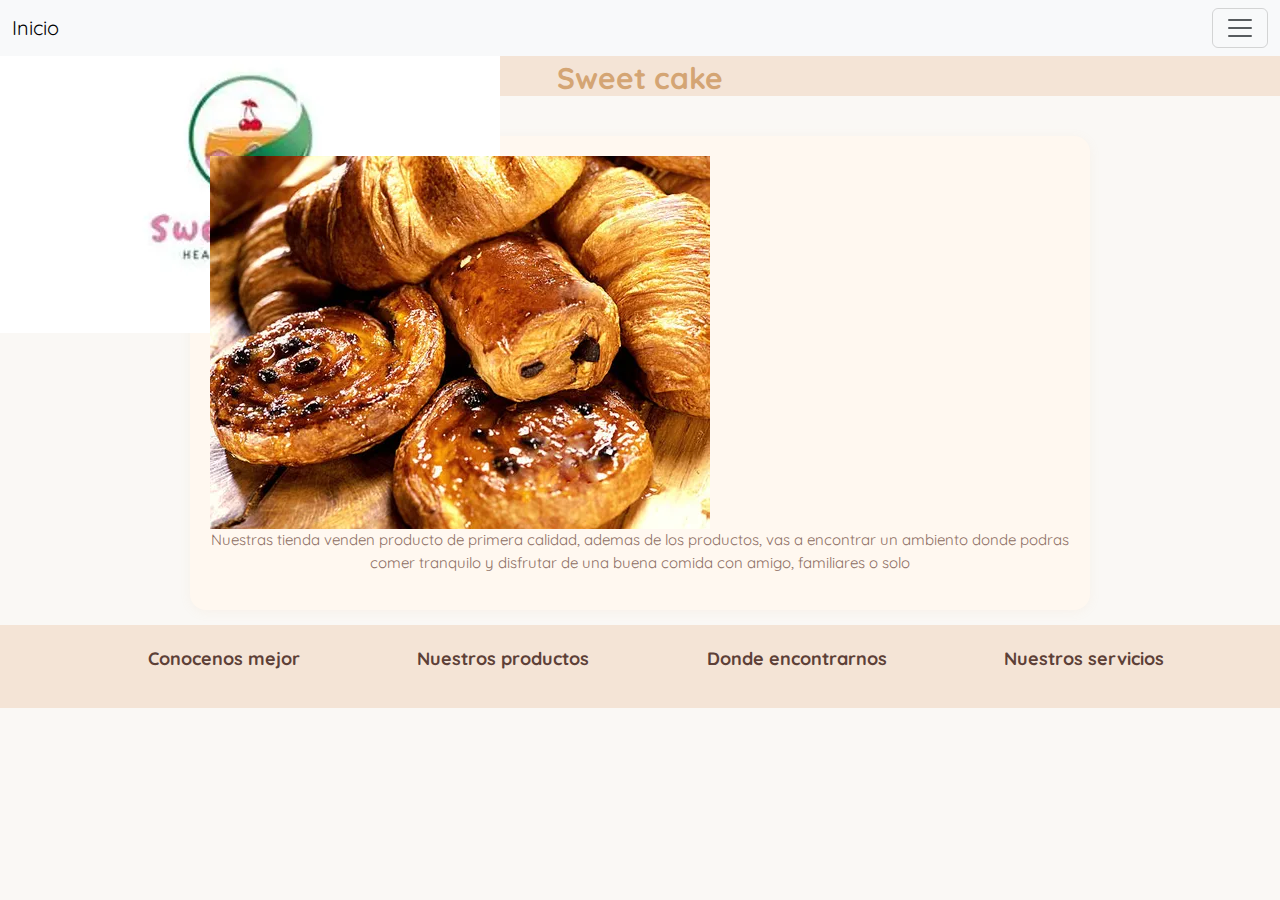
<file: index.html>
<!DOCTYPE html>
<html lang="en">
<head>
    <meta charset="UTF-8">
    <meta name="viewport" content="width=device-width, initial-scale=1.0">

    <!-- bootstrap -->
    <link href="https://cdn.jsdelivr.net/npm/bootstrap@5.3.7/dist/css/bootstrap.min.css" rel="stylesheet">

    <!-- css -->
    <link rel="stylesheet" href="./css/style.css">
    <title>Sweet cake</title>
</head>
<body>
    <header>
        <div class="logo">
            <img src="./assets/img/logogastro.webp" alt="logo de Sweet cake">
        </div>
        <h1 class="titulo">Sweet cake</h1>
        <nav class="navbar bg-body-tertiary fixed-top">
            <div class="container-fluid">
                <a class="navbar-brand" href="./index.html">Inicio</a>
                <button class="navbar-toggler" type="button" data-bs-toggle="offcanvas" data-bs-target="#offcanvasNavbar" aria-controls="offcanvasNavbar" aria-label="Toggle navigation">
                <span class="navbar-toggler-icon"></span>
                </button>
                <div class="offcanvas offcanvas-end" tabindex="-1" id="offcanvasNavbar" aria-labelledby="offcanvasNavbarLabel">
                    <div class="offcanvas-header">
                        <h5 class="offcanvas-title" id="offcanvasNavbarLabel">Menu</h5>
                        <button type="button" class="btn-close" data-bs-dismiss="offcanvas" aria-label="Close"></button>
                    </div>
                    <div class="offcanvas-body">
                        <ul class="navbar-nav justify-content-end flex-grow-1 pe-3">
                        <li class="nav-item">
                            <a class="nav-link active" aria-current="page" href="./pages/infolocal.html">Conocenos mejor</a>
                        </li>

                        <li class="nav-item">
                            <a class="nav-link" href="./pages/productos.html">Nuestros productos</a>
                        </li>

                        <li class="nav-item">
                            <a class="nav-link" href="./pages/sedes.html">Donde encontrarnos</a>
                        </li>

                        <li class="nav-item">
                            <a class="nav-link" href="./pages/servicios.html">Nuestros servicios</a>
                        </li>
                        
                        <form class="d-flex mt-3" role="search">
                            <input class="form-control me-2" type="search" placeholder="Search"   aria-label="Search"/>
                            <button class="btn btn-outline-success" type="submit">Search</button>
                        </form>
                    </div>
                </div>
            </div>
        </nav> 
    </header>
    <main class="cuerpoPrincipal">
        <img class="img1" src="./assets/img/img1.jpg" alt="Mustra de panes dulces">
        <section class="txtPrincipal">
            <p>Nuestras tienda venden producto de primera calidad, ademas de los productos, vas a encontrar un ambiento donde podras comer tranquilo y disfrutar de una buena comida con amigo, familiares o solo</p>  
        </section>        

    </main>
    <footer>
        <!-- enlaces -->
        <nav>
            <ul class="enlacesRelativos">
                <li><a href="./pages/infolocal.html">Conocenos mejor</a></li>
                <li><a href="./pages/productos.html">Nuestros productos</a></li>
                <li><a href="./pages/sedes.html">Donde encontrarnos</a></li>
                <li><a href="./pages/servicios.html">Nuestros servicios</a></li>
            </ul>
        </nav>    
    </footer>

    <!-- Enlace a los scripts de Bootstrap -->
    <script src="https://cdn.jsdelivr.net/npm/bootstrap@5.3.7/dist/js/bootstrap.bundle.min.js" ></script>
</body>
</html>
</file>
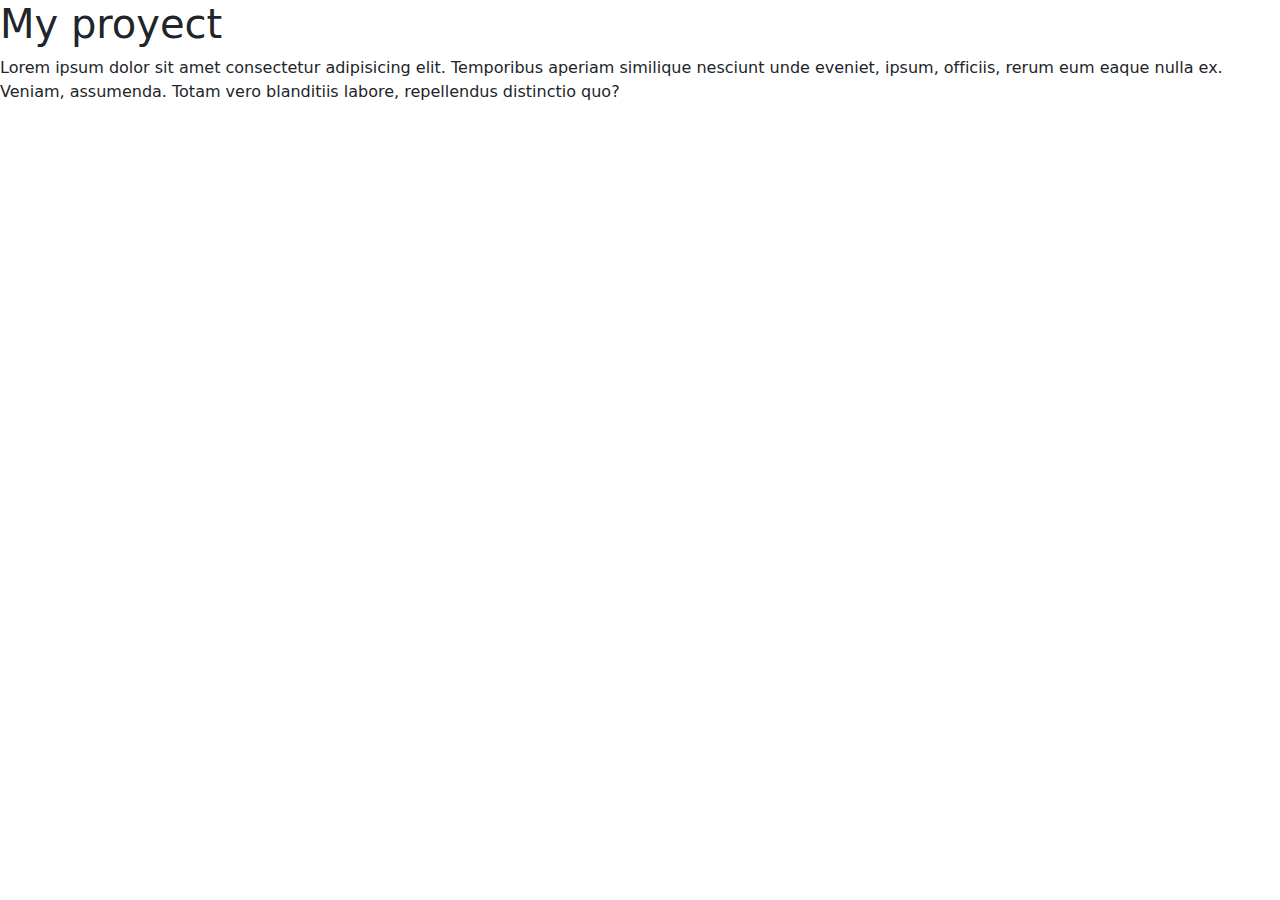
<file: pages/bootstrap.html>
<!DOCTYPE html>
<html lang="es">
<head>
  <meta charset="UTF-8">
  <meta name="viewport" content="width=device-width, initial-scale=1.0">
  <title>bootstrap</title>
  <link rel="stylesheet" href="https://cdn.jsdelivr.net/npm/bootstrap@5.3.7/dist/css/bootstrap.min.css">

  <link rel="stylesheet" href="">

</head>
<body>
  <h1>My proyect</h1>
  <p>Lorem ipsum dolor sit amet consectetur adipisicing elit. Temporibus aperiam similique nesciunt unde eveniet, ipsum, officiis, rerum eum eaque nulla ex. Veniam, assumenda. Totam vero blanditiis labore, repellendus distinctio quo?</p>



  <script src="https://cdn.jsdelivr.net/npm/bootstrap@5.3.7/dist/js/bootstrap.bundle.min.js"></script>
</body>
</html>
</file>
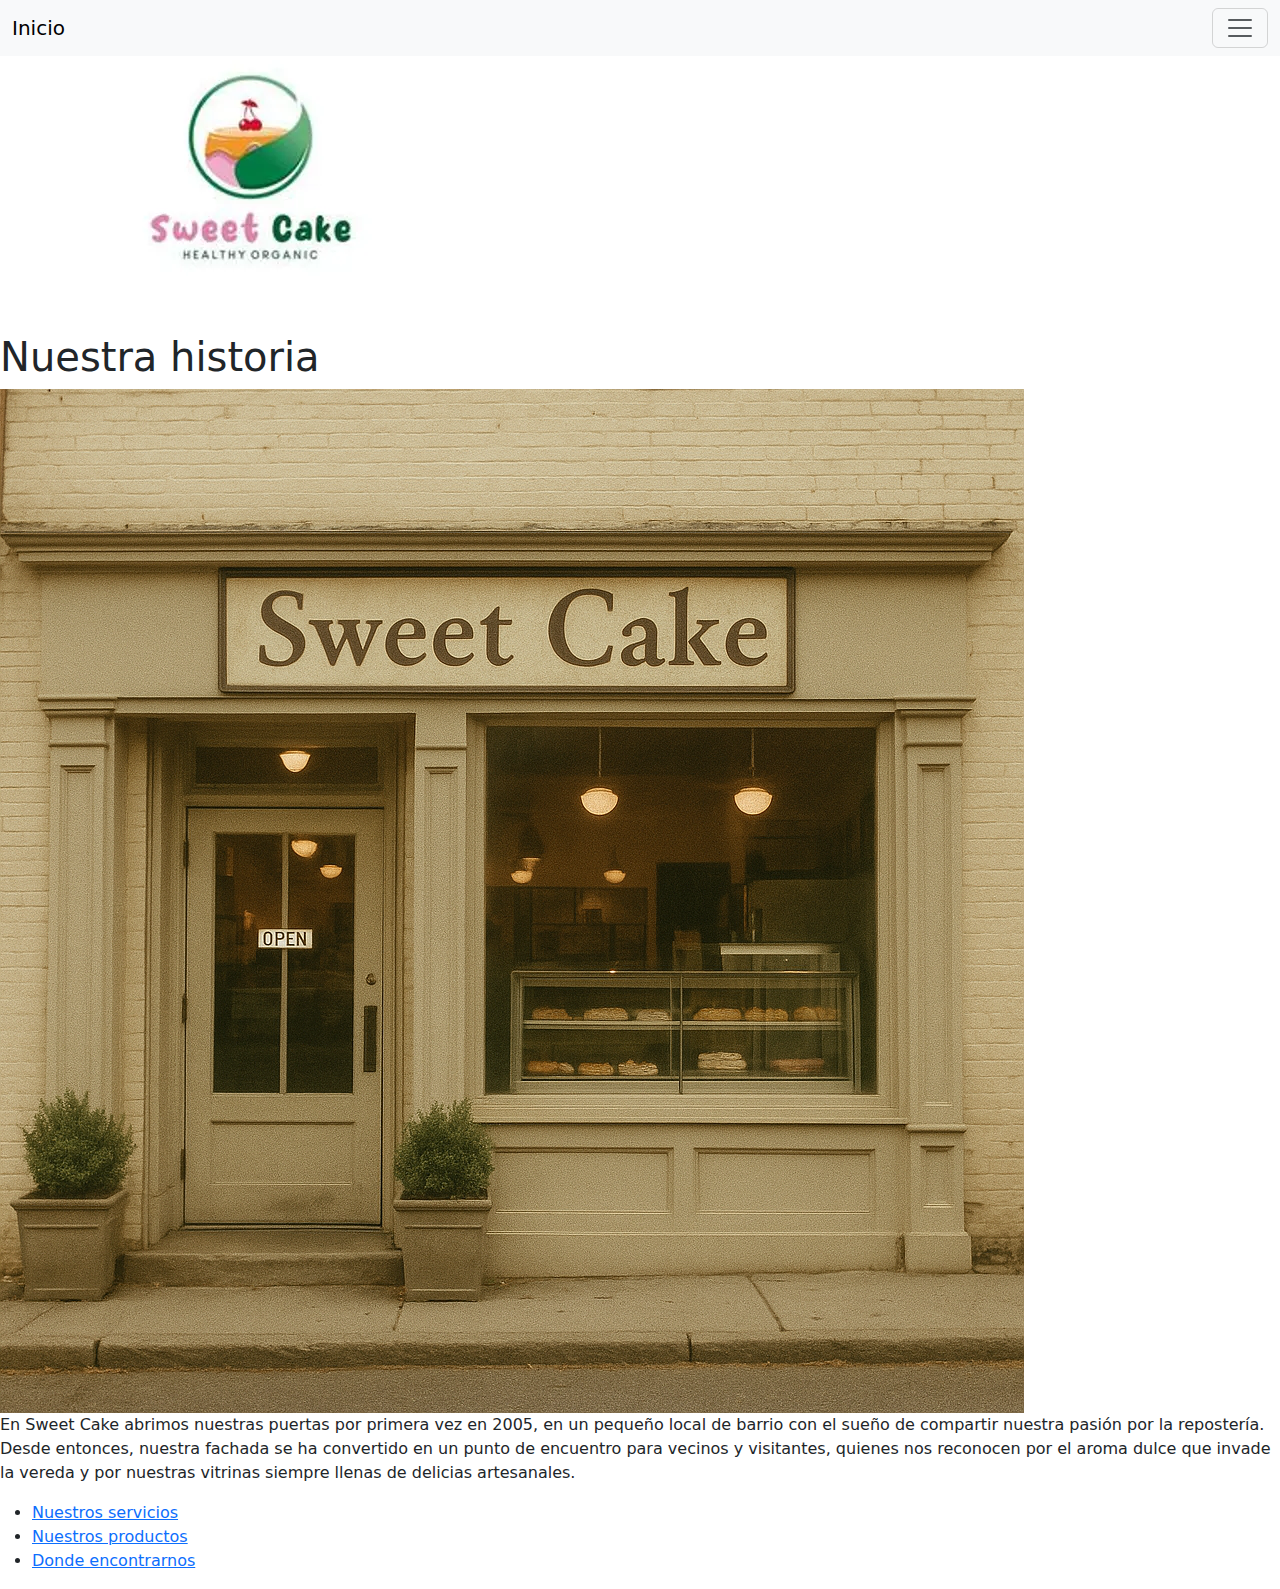
<file: pages/infolocal.html>
<!DOCTYPE html>
<html lang="en">
<head>
    <meta charset="UTF-8">
    <meta name="viewport" content="width=device-width, initial-scale=1.0">
     <!-- bootstrap -->
    <link href="https://cdn.jsdelivr.net/npm/bootstrap@5.3.7/dist/css/bootstrap.min.css" rel="stylesheet">
    <!-- CSS -->
    <!-- <link rel="stylesheet" href="../css/style.css"> -->
    <link rel="stylesheet" href="../css/estilos.css">
    <!-- animate.css -->
    <link rel="stylesheet" href="https://cdnjs.cloudflare.com/ajax/libs/animate.css/4.1.1/animate.min.css"/>
    <title>Sweet cake</title>
</head>
<body>
    <header>
        <nav class="navbar bg-body-tertiary fixed-top">
            <div class="container-fluid">
                <a class="navbar-brand" href="../index.html">Inicio</a>
                <button class="navbar-toggler" type="button" data-bs-toggle="offcanvas" data-bs-target="#offcanvasNavbar" aria-controls="offcanvasNavbar" aria-label="Toggle navigation">
                    <span class="navbar-toggler-icon"></span>
                </button>
                <div class="offcanvas offcanvas-end" tabindex="-1" id="offcanvasNavbar" aria-labelledby="offcanvasNavbarLabel">
                    <div class="offcanvas-header">
                        <h5 class="offcanvas-title" id="offcanvasNavbarLabel">Menu</h5>
                        <button type="button" class="btn-close" data-bs-dismiss="offcanvas" aria-label="Close"></button>
                    </div>
                    <div class="offcanvas-body">
                    <ul class="navbar-nav justify-content-end flex-grow-1 pe-3">
                        <li class="nav-item">
                            <a class="nav-link " aria-current="page" href="./servicios.html">Nuestros servicios</a>
                        </li>

                        <li class="nav-item">
                            <a class="nav-link" href="./productos.html">Nuestros productos</a>
                        </li>

                        <li class="nav-item">
                            <a class="nav-link" href="./sedes.html">Donde encontrarnos</a>
                        </li>

                        <form class="d-flex mt-3" role="search">
                            <input class="form-control me-2" type="search" placeholder="Search" aria-label="Search"/>
                            <button class="btn btn-outline-success" type="submit">Search</button>
                        </form>
                    </div>
                </div>
            </div>
        </nav>
        <div class="logo-titulo">
            <img src="../assets/img/logogastro.webp" alt="logo de Sweet cake" class="logo">
            <h1 class="titulo">Nuestra historia</h1>
        </div>
    </header>

    <main class="sobre-nosotros">
        <section >
            <img src="../assets/img/local.png" alt="Inicios de esta cadena de gastronomia dulce" class="img-local animate__animated animate__pulse animate__infinite">
            <!-- historia del local -->
            <p class="txtInfo">En Sweet Cake abrimos nuestras puertas por primera vez en 2005, en un pequeño local de barrio con el sueño de compartir nuestra pasión por la repostería. Desde entonces, nuestra fachada se ha convertido en un punto de encuentro para vecinos y visitantes, quienes nos reconocen por el aroma dulce que invade la vereda y por nuestras vitrinas siempre llenas de delicias artesanales.</p>
        </section>
    </main>
    <footer>
        <!-- enlaces -->
        <div class="enlacesRelativos">
            <ul>
                <li><a href="./servicios.html">Nuestros servicios</a></li>
                <li><a href="./productos.html">Nuestros productos</a></li>
                <li><a href="./sedes.html">Donde encontrarnos</a></li>
            </ul>
        </div>    
    </footer>
    <!-- Enlace a los scripts de Bootstrap -->
    <script src="https://cdn.jsdelivr.net/npm/bootstrap@5.3.7/dist/js/bootstrap.bundle.min.js" ></script>


</body>
</html>
</file>
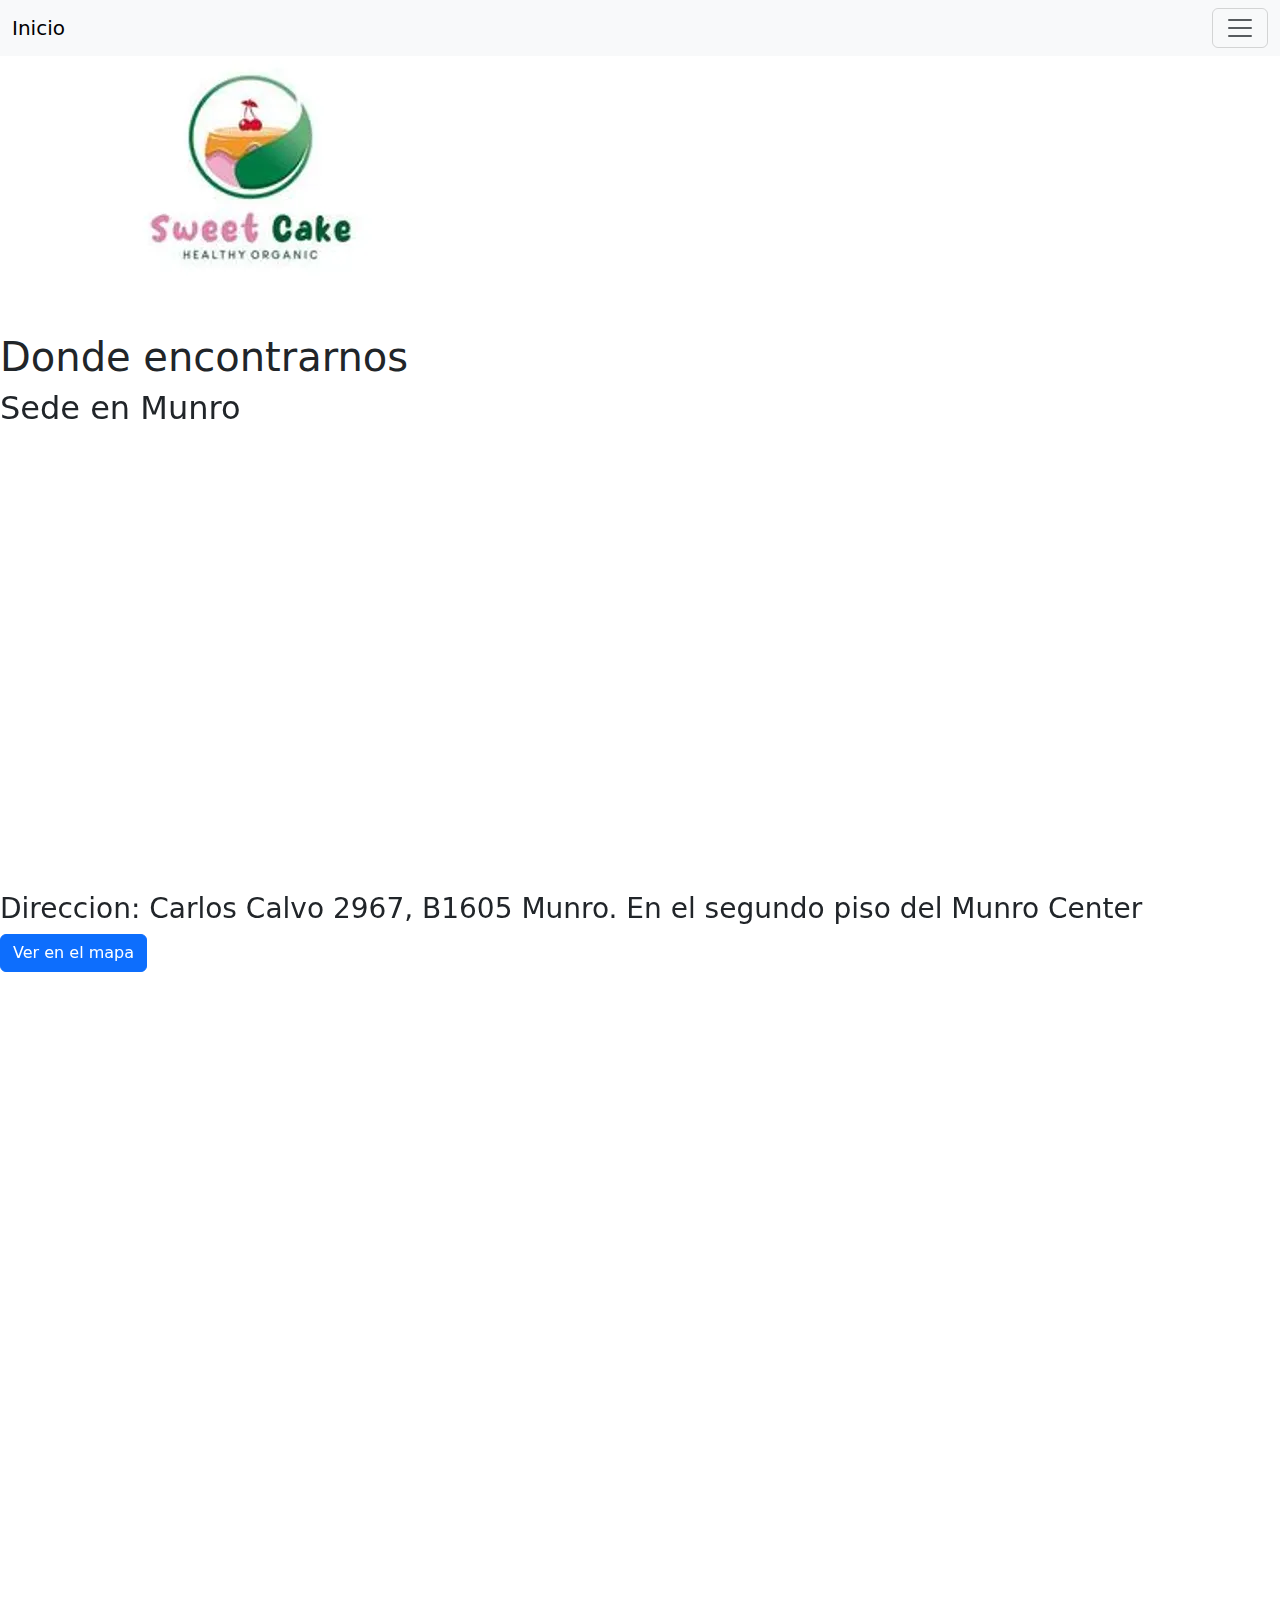
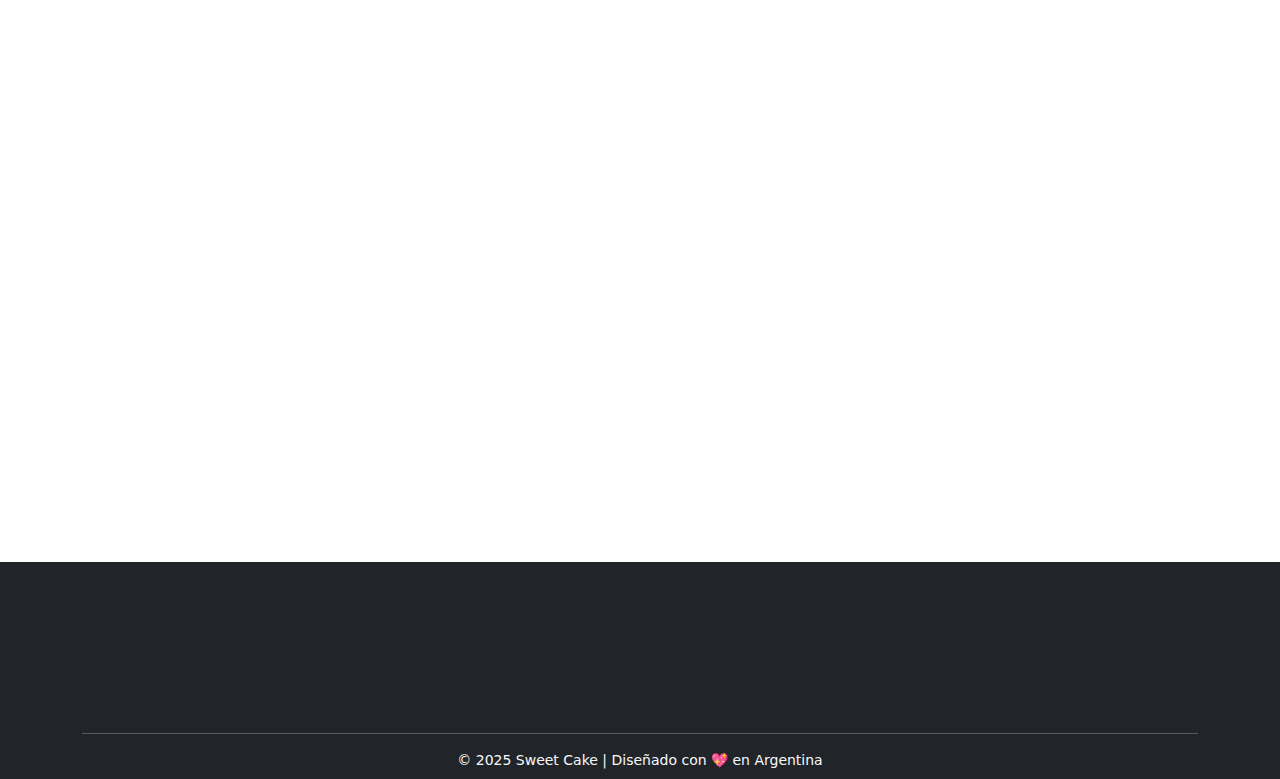
<file: pages/sedes.html>
<!DOCTYPE html>
<html lang="es">

<head>
    <meta charset="UTF-8">
    <meta name="viewport" content="width=device-width, initial-scale=1.0">
    <title>Sweet Cake - Donde Encontrarnos | Sucursales en Buenos Aires</title>
    <meta name="description" content="Encuentra todas las sedes de Sweet Cake: Munro, Recoleta y Villa Devoto. Visítanos y disfruta de nuestros deliciosos postres.">
    <meta name="keywords" content="ubicación Sweet Cake, sedes, Munro, Recoleta, Villa Devoto, locales, dirección, cómo llegar, mapas, sucursales">
    <!-- favicon -->
    <link rel="icon" href="../assets/img/logogastro.webp" type="image/webp">
    <!-- bootstrap -->
    <link rel="stylesheet" href="https://cdn.jsdelivr.net/npm/bootstrap@5.3.7/dist/css/bootstrap.min.css">
    <link rel="stylesheet" href="https://cdn.jsdelivr.net/npm/bootstrap-icons@1.11.3/font/bootstrap-icons.css">
    <!-- css -->
    <link rel="stylesheet" href="../css/estilos.css">
    <!-- link AOS(animacion scroll) -->
    <link href="https://unpkg.com/aos@2.3.1/dist/aos.css" rel="stylesheet">


</head>

<body>
    <header>
        <nav class="navbar bg-body-tertiary fixed-top">
            <div class="container-fluid">
                <a class="navbar-brand" href="../index.html">Inicio</a>
                <button class="navbar-toggler" type="button" data-bs-toggle="offcanvas"
                    data-bs-target="#offcanvasNavbar" aria-controls="offcanvasNavbar" aria-label="Toggle navigation">
                    <span class="navbar-toggler-icon"></span>
                </button>
                <div class="offcanvas offcanvas-end" tabindex="-1" id="offcanvasNavbar"
                    aria-labelledby="offcanvasNavbarLabel">
                    <div class="offcanvas-header">
                        <h5 class="offcanvas-title" id="offcanvasNavbarLabel">Menu</h5>
                        <button type="button" class="btn-close" data-bs-dismiss="offcanvas" aria-label="Close"></button>
                    </div>
                    <div class="offcanvas-body">
                        <ul class="navbar-nav justify-content-end flex-grow-1 pe-3">
                            <li class="nav-item">
                                <a class="nav-link " aria-current="page" href="./productos.html">Nuestros productos</a>
                            </li>

                            <li class="nav-item">
                                <a class="nav-link" href="./infolocal.html">Sobre nosotros</a>
                            </li>

                            <li class="nav-item">
                                <a class="nav-link" href="./servicios.html">Nuestros servicios</a>
                            </li>

                            <form class="d-flex mt-3" role="search">
                                <input class="form-control me-2" type="search" placeholder="Search"
                                    aria-label="Search" />
                                <button class="btn btn-outline-success" type="submit">Search</button>
                            </form>
                    </div>
                </div>
            </div>
        </nav>
        <div class="logo-titulo">
            <img src="../assets/img/logogastro.webp"
                alt="Un logo para una pastelería llamada Sweet Cake Healthy Organic. El diseño muestra un pastel con una cereza encima dentro de un círculo verde, con una hoja grande a un lado. El texto del logo está en letras rosadas y verdes"
                class="logo">
            <h1 class="titulo">Donde encontrarnos</h1>
        </div>
    </header>
    <main>
        <section class="sedes">
            <!-- sedes del local -->
            <div data-aos="fade-up" class="sede-individual">
                <h2 class="nombreSede">Sede en Munro</h2>
                <iframe
                    src="https://www.google.com/maps/embed?pb=!1m18!1m12!1m3!1d2324.23677853684!2d-58.53293012778454!3d-34.529059619039785!2m3!1f0!2f0!3f0!3m2!1i1024!2i768!4f13.1!3m3!1m2!1s0x95bcb138f1df0b9f%3A0xcb0a2568728fba23!2sMunro%20Center!5e0!3m2!1ses!2sar!4v1751916015560!5m2!1ses!2sar"
                    width="600" height="450" style="border:0;" allowfullscreen="" loading="lazy"
                    referrerpolicy="no-referrer-when-downgrade"
                    title="Mapa de la sedSweet Cake en Munro"></iframe>
                <h3 class="direccion">Direccion: Carlos Calvo 2967, B1605 Munro. En el segundo piso del Munro Center
                </h3>
                <a href="https://www.google.com/maps/search/Carlos+Calvo+2967+B1605+Munro" target="_blank" class="btn btn-primary">Ver en el mapa</a>
            </div>
            <div data-aos="fade-right" class="sede-individual">
                <h2 class="nombreSede">Sede Recoleta</h2>
                <iframe
                    src="https://www.google.com/maps/embed?pb=!1m14!1m12!1m3!1d921.6865561474154!2d-58.40298151052488!3d-34.59107489962332!2m3!1f0!2f0!3f0!3m2!1i1024!2i768!4f13.1!5e0!3m2!1ses!2sar!4v1751916361437!5m2!1ses!2sar"
                    width="600" height="450" style="border:0;" allowfullscreen="" loading="lazy"
                    referrerpolicy="no-referrer-when-downgrade"
                    title="Mapa de la sede Sweet Cake en Recoleta"></iframe>
                <h3 class="direccion">Direccion: Juncal 2517, C1425AYC Cdad. Autónoma de Buenos Aires</h3>
                <a href="http://www.google.com/maps/search/Juncal+2517+C1425AYC+Cdad.+Autónoma+de+Buenos Aires" target="_blank" class="btn btn-primary" rel="noopener noreferrer">Ver en el mapa</a>
            </div>
            <div data-aos="fade-left" class="sede-individual">
                <h2 class="nombreSede">Sede Villa Devoto</h2>
                <iframe
                    src="https://www.google.com/maps/embed?pb=!1m14!1m12!1m3!1d821.046925846386!2d-58.51469799219493!3d-34.599414794396274!2m3!1f0!2f0!3f0!3m2!1i1024!2i768!4f13.1!5e0!3m2!1ses!2sar!4v1751916482011!5m2!1ses!2sar"
                    width="600" height="450" style="border:0;" allowfullscreen="" loading="lazy"
                    referrerpolicy="no-referrer-when-downgrade"
                    title="Mapa de la sede Sweet Cake en Villa Devoto"></iframe>
                <h3 class="direccion">Direccion: Av. Lincoln 4226, C1419IFU Villa Devoto</h3>
                <a href="http:///www.google.com/maps/search/Av.+Lincoln+4226,+C1419IFU+Villa+Devoto" target="_blank" class="btn btn-primary" rel="noopener noreferrer">Ver en el mapa</a>
            </div>
        </section>
    </main>
    <footer class="bg-dark text-light pt-4 pb-2 mt-4">
        <div class="container">
            <div class="row">
                <!-- Logo y descripción -->
                <div class="col-md-4 mb-3">
                    <h5 class="fw-bold text-dark">Sweet Cake</h5>
                    <p class="small text-dark">
                        Pastelería artesanal desde 2005. Endulzamos tus momentos con calidad, tradición y mucho amor.
                    </p>
                </div>

                <!-- Navegación rápida -->
                <div class="col-md-4 mb-3">
                    <h6 class="fw-bold text-dark">Enlaces rápidos</h6>
                    <ul class="list-unstyled">
                        <li>
                            <a href="./infolocal.html" class="text-dark">Conócenos mejor</a>
                        </li>
                        <li>
                            <a href="./productos.html" class="text-dark">Nuestros productos</a>
                        </li>
                        <li>
                            <a href="./servicios.html" class="text-dark">Nuestros
                                servicios</a>
                        </li>
                    </ul>
                </div>

                <!-- Redes sociales -->
                <div class="col-md-4 mb-3">
                    <h6 class="fw-bold text-dark">Contactanos</h6>
                    <a href="#" class="text-dark me-3">
                        <i class="bi bi-facebook"></i></a>
                    <a href="#" class="text-dark me-3">
                        <i class="bi bi-instagram"></i>
                    </a>
                    <a href="#" class="text-dark">
                        <i class="bi bi-whatsapp"></i>
                    </a>
                </div>
            </div>

            <!-- Línea separadora -->
            <hr class="border-light">

            <!-- Créditos -->
            <div class="text-center small">
                &copy; 2025 Sweet Cake | Diseñado con 💖 en Argentina
            </div>
        </div>
    </footer>

    <script src="../JS/script.js"></script>
    <!-- script Bootstrap -->
    <script src="https://cdn.jsdelivr.net/npm/bootstrap@5.3.7/dist/js/bootstrap.bundle.min.js"></script>
    <!-- script AOS -->
    <script src="https://unpkg.com/aos@2.3.1/dist/aos.js"></script>
    <script>
        AOS.init();
    </script>
</body>

</html>
</file>
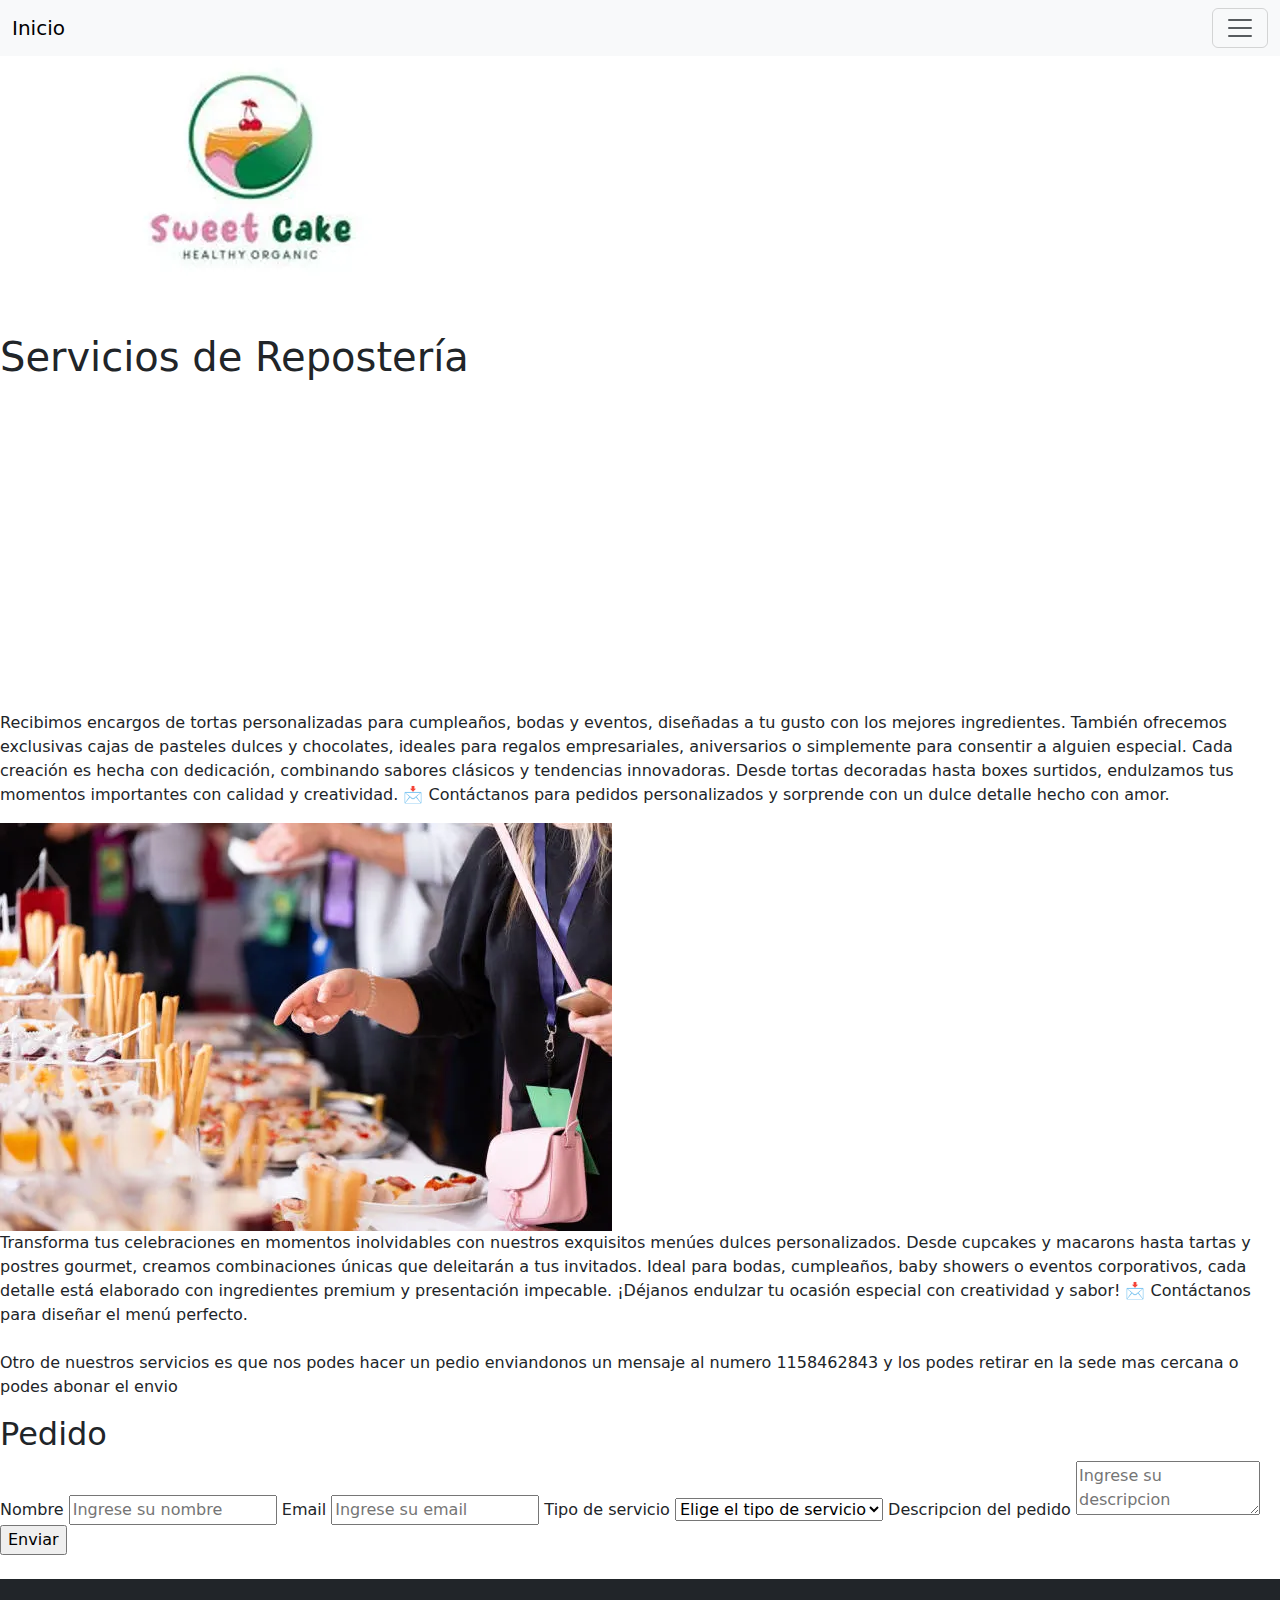
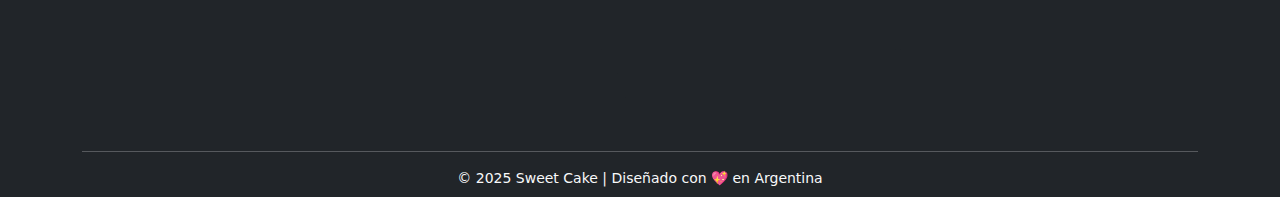
<file: pages/servicios.html>
<!DOCTYPE html>
<html lang="es">

<head>
    <meta charset="UTF-8">
    <meta name="description" content="Servicios de repostería personalizada de Sweet Cake: tortas para cumpleaños, bodas, eventos especiales y boxes dulces. Pedidos con entrega o retiro.">
    <meta name="keywords" content="tortas personalizadas, repostería, eventos, cumpleaños, bodas, boxes dulces, delivery, pastelería">
    <meta name="viewport" content="width=device-width, initial-scale=1.0">
    <title>Sweet Cake - Servicios de Repostería Personalizada | Tortas para Eventos</title>
    <!-- favicon -->
    <link rel="icon" href="../assets/img/logogastro.webp" type="image/webp">
    <!-- bootstrap -->
    <link rel="stylesheet" href="https://cdn.jsdelivr.net/npm/bootstrap@5.3.7/dist/css/bootstrap.min.css">
    <link rel="stylesheet" href="https://cdn.jsdelivr.net/npm/bootstrap-icons@1.11.3/font/bootstrap-icons.css">
    <!--CSS -->
    <link rel="stylesheet" href="../css/estilos.css">

</head>

<body>
    <header>
        <nav class="navbar bg-body-tertiary fixed-top">
            <div class="container-fluid">
                <a class="navbar-brand" href="../index.html">Inicio</a>
                <button class="navbar-toggler" type="button" data-bs-toggle="offcanvas"
                    data-bs-target="#offcanvasNavbar" aria-controls="offcanvasNavbar" aria-label="Toggle navigation">
                    <span class="navbar-toggler-icon"></span>
                </button>
                <div class="offcanvas offcanvas-end" tabindex="-1" id="offcanvasNavbar"
                    aria-labelledby="offcanvasNavbarLabel">
                    <div class="offcanvas-header">
                        <h5 class="offcanvas-title" id="offcanvasNavbarLabel">Menu</h5>
                        <button type="button" class="btn-close" data-bs-dismiss="offcanvas" aria-label="Close"></button>
                    </div>
                    <div class="offcanvas-body">
                        <ul class="navbar-nav justify-content-end flex-grow-1 pe-3">
                            <li class="nav-item">
                                <a class="nav-link" aria-current="page" href="./productos.html">Nuestros productos</a>
                            </li>

                            <li class="nav-item">
                                <a class="nav-link" href="./infolocal.html">Sobre nosotros</a>
                            </li>

                            <li class="nav-item">
                                <a class="nav-link" href="./sedes.html">Donde encontrarnos</a>
                            </li>

                            <form class="d-flex mt-3" role="search">
                                <input class="form-control me-2" type="search" placeholder="Search"
                                    aria-label="Search" />
                                <button class="btn btn-outline-success" type="submit">Search</button>
                            </form>
                    </div>
                </div>
            </div>
        </nav>
        <div class="logo-titulo">
            <img src="../assets/img/logogastro.webp"
                alt="Un logo para una pastelería llamada Sweet Cake Healthy Organic. El diseño muestra un pastel con una cereza encima dentro de un círculo verde, con una hoja grande a un lado. El texto del logo está en letras rosadas y verdes"
                class="logo">
            <h1 class="titulo">Servicios de Repostería</h1>
        </div>


    </header>
    <main>
        <div class="servicios-container">
            <div class="servicios-grid">
                <!-- tipos de servicios -->
                <div class="visual">
                    <iframe width="560" height="315" src="https://www.youtube.com/embed/U9yd38hXago?si=IUUGRXaLYJWBi_cK" title="YouTube video player" frameborder="0" allow="accelerometer; autoplay; clipboard-write; encrypted-media; gyroscope; picture-in-picture; web-share" referrerpolicy="strict-origin-when-cross-origin" allowfullscreen></iframe>
                </div>
                <div class="txtInfo">
                    <p> Recibimos encargos de tortas personalizadas para cumpleaños, bodas y eventos, diseñadas a tu
                        gusto con los mejores ingredientes. También ofrecemos exclusivas cajas de pasteles dulces y
                        chocolates, ideales para regalos empresariales, aniversarios o simplemente para consentir a
                        alguien especial.

                        Cada creación es hecha con dedicación, combinando sabores clásicos y tendencias innovadoras.
                        Desde tortas decoradas hasta boxes surtidos, endulzamos tus momentos importantes con calidad y
                        creatividad.

                        📩 Contáctanos para pedidos personalizados y sorprende con un dulce detalle hecho con amor.</p>
                </div>



                <div class="visual">
                    <img src="../assets/img/imagenEvento.webp"
                        alt="Una persona, vestida con un suéter negro, señala un bufé lleno de aperitivos y postres en un evento. En la mesa hay una gran variedad de opciones, incluyendo palitos de pan, mini pizzas y copas con postres.">
                </div>
                <div class="txtInfo">
                    <p>Transforma tus celebraciones en momentos inolvidables con nuestros exquisitos menúes dulces
                        personalizados. Desde cupcakes y macarons hasta tartas y postres gourmet, creamos combinaciones
                        únicas que deleitarán a tus invitados.

                        Ideal para bodas, cumpleaños, baby showers o eventos corporativos, cada detalle está elaborado
                        con ingredientes premium y presentación impecable. ¡Déjanos endulzar tu ocasión especial con
                        creatividad y sabor!

                        📩 Contáctanos para diseñar el menú perfecto.</p>

                </div>
            </div>
            <div class="servicio solo-texto mt-4">
                <p>Otro de nuestros servicios es que nos podes hacer un pedio enviandonos un mensaje al numero 1158462843 y los podes retirar en la sede mas cercana o podes abonar el envio</p>
            </div>
        </div>
        <div id="formulario" class="formulario-container">
            <!-- formulario -->
            <h2 class="subTitulo">Pedido</h2>
            <section class="formulario">
                <form action="https://formsubmit.co/gomezdevitae@gmail.com" method="post" enctype="multipart/form-data">
                    <label for="nombre">Nombre</label>
                    <input placeholder="Ingrese su nombre" type="text" name="nombre" id="nombre" required>
                    <label for="Email">Email</label>
                    <input placeholder="Ingrese su email" type="email" name="email" id="email" required>
                    <label for="servicio">Tipo de servicio</label>
                    <select name="servicio" id="servicio" required>
                        <option value="" disabled selected>Elige el tipo de servicio</option>
                        <!-- grupo reposteria -->
                        <optgroup label="🎂Servicio de reposteria">
                            <option value="torta">Torta personalizada</option>
                            <option value="evento">Menu para evento</option>
                        </optgroup>
                        <!-- grupo delivery -->
                        <optgroup label="🛵Servicio de entrega">
                            <option value="delivery">Pedido</option>
                            <option value="retiro">Take away</option>
                    </select>
                    <label for="nombre">Descripcion del pedido</label>
                    <textarea placeholder="Ingrese su descripcion" name="descripcion" id="descripcion"></textarea>

                    <!-- Para mejor funcionamiento -->
                    <input type="hidden" name="_next" value="https://sweet-cake-pasteleria.netlify.app/pages/servicios.html">
                    <input type="hidden" name="_template" value="table">
                    <input type="hidden" name="_honey" style="display:none">
                    <input type="hidden" name="_autoresponse" value="Gracias por escribirnos. Te responderemos pronto.">


                    <input type="submit" value="Enviar">
                </form>
            </section>
        </div>


    </main>
    <footer class="bg-dark text-light pt-4 pb-2 mt-4">
        <div class="container">
            <div class="row">
                <!-- Logo y descripción -->
                <div class="col-md-4 mb-3">
                    <h5 class="fw-bold text-dark">Sweet Cake</h5>
                    <p class="small text-dark">
                        Pastelería artesanal desde 2005. Endulzamos tus momentos con calidad, tradición y mucho amor.
                    </p>
                </div>

                <!-- Navegación rápida -->
                <div class="col-md-4 mb-3">
                    <h6 class="fw-bold text-dark">Enlaces rápidos</h6>
                    <ul class="list-unstyled">
                        <li>
                            <a href="./infolocal.html" class="text-dark">Conócenos mejor</a>
                        </li>
                        <li>
                            <a href="./productos.html" class="text-dark">Nuestros
                                productos</a>
                        </li>
                        <li>
                            <a href="./sedes.html" class="text-dark">Dónde encontrarnos</a>
                        </li>
                    </ul>
                </div>

                <!-- Redes sociales -->
                <div class="col-md-4 mb-3">
                    <h6 class="fw-bold text-dark">Contactanos</h6>
                    <a href="#" class="text-dark me-3">
                        <i class="bi bi-facebook"></i></a>
                    <a href="#" class="text-dark me-3">
                        <i class="bi bi-instagram"></i>
                    </a>
                    <a href="#" class="text-dark">
                        <i class="bi bi-whatsapp"></i>
                    </a>
                </div>
            </div>

            <!-- Línea separadora -->
            <hr class="border-light">

            <!-- Créditos -->
            <div class="text-center small">
                &copy; 2025 Sweet Cake | Diseñado con 💖 en Argentina
            </div>
        </div>
    </footer>

    <!-- script -->
    <script src="https://cdn.jsdelivr.net/npm/bootstrap@5.3.7/dist/js/bootstrap.bundle.min.js"></script>
</body>

</html>
</file>
<file: css/style.css>
@import url("https://fonts.googleapis.com/css2?family=Quicksand:wght@300..700&display=swap");

/* Paleta de colores */
/*  */

* {
    /* reiniciando las carac. por default del html */
    padding: 0;
    margin: 0;
    box-sizing: border-box; 
}

/* Estilos generales */
body {
  font-family: "Quicksand", sans-serif;
  background-color: #faf8f5;
  color: #5d4037;
}

/* Header */
header {
  background-color: #f4e4d6;
}

.logo-titulo{
  display: flex;
  flex-direction: row;
  align-items: center;
  gap: 10px;
  margin-top: 70px;
  padding: 15px;
}

/* Logo */
.logo {
  width: 60px;
  height: 60px;
  border-radius: 10px;
}

header h1,
header h2,
header h3 {
  width: 100%;
  text-align: center;
  margin-left: auto;
  margin-right: auto;
  display: block;
}
/* Títulos */
h1.titulo {
  color: #d4a574;
  font-size: 30px;
  text-align: center;
  font-weight: bold;

}

.subTitulo {
  color: #d4a574;
  font-size: 25px;
  text-align: center;
  font-weight: bold;
}

/* Navegación */
ul {
  list-style: none;
  display: flex;
  justify-content: space-evenly;
  align-items: flex-start;
}

.enlacesRelativos li>a {
  text-decoration: none;
  color: #5d4037;
  font-weight: bold;
  font-size: 18px;
}

.enlacesRelativos li>a:hover {
  color: #b8956a;
  text-decoration: underline;
}
.subrayado{
  text-decoration: red;
}

/* Enlaces generales */
a {
  color: #c49a7b;
  text-decoration: none;
}

a:hover {
  color: #b8956a;
  text-decoration: underline;
}

/* Párrafos y texto */
p {
  font-size: 14px;
  color: #8d6e63;
  text-align: left;
}

.txtPrincipal p {
  font-size: 15px;
  color: #8d6e63;
  text-align: center;
}

/* CARDS */
.container-cards {
  display: flex;
  flex-wrap: wrap;
  justify-content: space-around;
  flex-direction:row;
}

.card-body{
  height: auto;
  overflow: hidden;
}

/* Imágenes */
 .img-index {
  display: block;
  margin-left: auto;
  margin-right: auto;
  border-radius: 10px;
  max-width: 100%;
  height: auto;
}

/* SEDE */

.sedes {
  background-color: white;
  padding: 30px;
  box-shadow: 0 3px 10px rgba(0, 0, 0, 0.1);
  margin: 30px 0;
  text-align: center;
}

.sede-individual{
  background-color: #f4e4d6;
  border-radius: 20px;
  padding: 10px;      /* Espacio interno reducido */
  width: 50%;        /* escapico que ocupa c/div */
  margin: 10px auto;  /* Centrado y con poco margen */
  box-sizing: border-box;
  display: inline-block; /* Se ajusta al contenido */
}

.nombreSede {
  color:#d4a574;
  font-size: 1.8em;
  margin: 30px 0 15px 0;
  text-align: center;
  border-top: 2px solid var(--color-secundario);
  padding-top: 20px;
}

.nombreSede:first-child {
  border-top: none;
  padding-top: 0;
}

.sedes iframe {
  width: 100%;
  max-width: 600px;
  height: 300px;
  border-radius: 10px;
  margin: 15px auto;
  display: block;
  box-shadow: 0 3px 10px rgba(0, 0, 0, 0.2);
}

.sedes p {
  text-align: center;
  color: #8d6e63;
  font-size: 1.1em;
  margin: 15px 0;
  background-color: var(--color-secundario);
  padding: 15px;
  border-radius: 8px;
}

@media(max-width: 800px){
    .sedes {
    padding: 10px;
    margin: 15px 0;
  }
  .sede-individual {
    width: 95%;           /* Ocupa casi todo el ancho en móviles */
    padding: 8px;         /* Espacio interno reducido */
    margin: 10px auto;    /* Centrado */
    font-size: 1em;
    display: block;       /* Evita desbordes horizontales */
  }
  .nombreSede {
    font-size: 1.2em;
    margin: 20px 0 10px 0;
    padding-top: 10px;
  }
  .sedes iframe {
    max-width: 100%;
    height: 200px;        /* Menor altura en móviles */
  }
  .sedes p {
    font-size: 1em;
    padding: 10px;
    margin: 10px 0;
  }
}

/* Iframes */
iframe {
  width: 100%;
  height: 300px;
}


.servicio iframe {
  width: 100%;
  height: 315px;
}

/* Secciones */
main.cuerpoPrincipal {
  max-width: 900px;
  margin: 40px auto 0 auto;
  padding: 20px;
  background: #fff8f0;
  border-radius: 16px;
  box-shadow: 0 2px 12px rgba(212, 165, 116, 0.08);
}

.sobre-nosotros {
  background-color: white;
  text-align: center;
}

.solo-texto{
  display: grid;
  grid-column: 1 / span 2 ;
}

.visual iframe{
  height: 250px; /* Ajusta la altura para que coincida con el texto */
  max-width: 90%;
  border-radius: 15px;
  margin: 0 auto;
}
.visual img{
  border-radius: 15px;
  max-width: 80%;
  height: auto;
  margin: 0 auto;
}
.txtInfo {
  display: flex;
  flex-direction: column;
  justify-content: center;
  align-items: center; /* Esto centra horizontalmente el contenido */
}

.solo-texto p{
  margin-top: 15px ;
}

.servicios-grid{
  display: grid;
  grid-template-columns: 1fr 1fr;
  grid-template-rows: 1fr 1fr;
  gap: 20px;
}

.servicios-grid .visual {
  display: flex;
  justify-content: center;
  align-items: center;
}

@media(max-width: 800px){
  .servicios-grid{
    display: flex;
    flex-direction: column;
    gap: 20px;
  }
  .visual,.txtInfo{
    width: 100%;
    max-width: 100%;
    margin: 0 auto;
    text-align: center;
  }

  .visual iframe,.visual img{
    max-width: 100%;
    height: auto;
    margin: 0 auto;
    display: block;
  }
  .servicio.solo-texto{
    width: 100%;
    margin: 20px auto;
    text-align: center;
    font-size: 1em;
  }

  .formulario-container {
    width: 100%;
    margin: 20px auto;
    padding: 10px;
  }
}


/* Formulario */
.formulario {
  background-color: #f4e4d6;
  text-align: left;
  display: flex;
  flex-direction: column;
  justify-content: center;
  gap: 30px !important;
  max-width: 400px;
  margin: 0 auto;
  padding: 20px;
  border-radius: 10px;
  box-shadow: #5d4037;
}

.formulario label {
  color: #5d4037;
  font-weight: bold;
  font-size: 14px;
}

.formulario input,
.formulario select,
.formulario textarea {
  width: 100%;
  padding: 8px;
  border-radius: 5px;
  margin: 10px;
  border: 1px solid #c49a7b;
}

.formulario input[type="submit"] {
  width: 100%;
  padding: 10px;
  border-radius: 5px;
  border-color: black;
}

.formulario input[type="submit"]:hover {
  background-color: green;
}

/* Footer responsive */
footer {
  background-color: #f4e4d6;
  margin-top: 15px;
  padding: 20px 10px;
}

footer nav.enlacesRelativos {
  display: flex;
  flex-wrap: wrap;
  justify-content: center;
  gap: 16px;
}

footer a {
  color: #5d4037;
  text-decoration: none;
  font-weight: bold;
  font-size: 16px;
  padding: 8px 12px;
  border-radius: 6px;
  transition: background 0.2s;
}

footer a:hover {
  color: #b8956a;
  text-decoration: underline;
  background: #f4e4d6;
}

/* Responsive para celulares */
@media (max-width: 800px) {
  footer nav.enlacesRelativos {
    display: flex;
    flex-wrap: wrap;
    justify-content: start;
    gap: 16px;
  }
  footer .enlacesRelativos ul {
    display: flex;
    flex-direction: column;
    align-items: flex-start;
    gap: 15px;
  }
  footer .enlacesRelativos a {
    font-size: 15px;
    padding: 5px 0;
    width: 100%;
    text-align: left;
  }
}
</file>
<file: css/estilos.css>
/*# sourceMappingURL=estilos.css.map */
</file>
